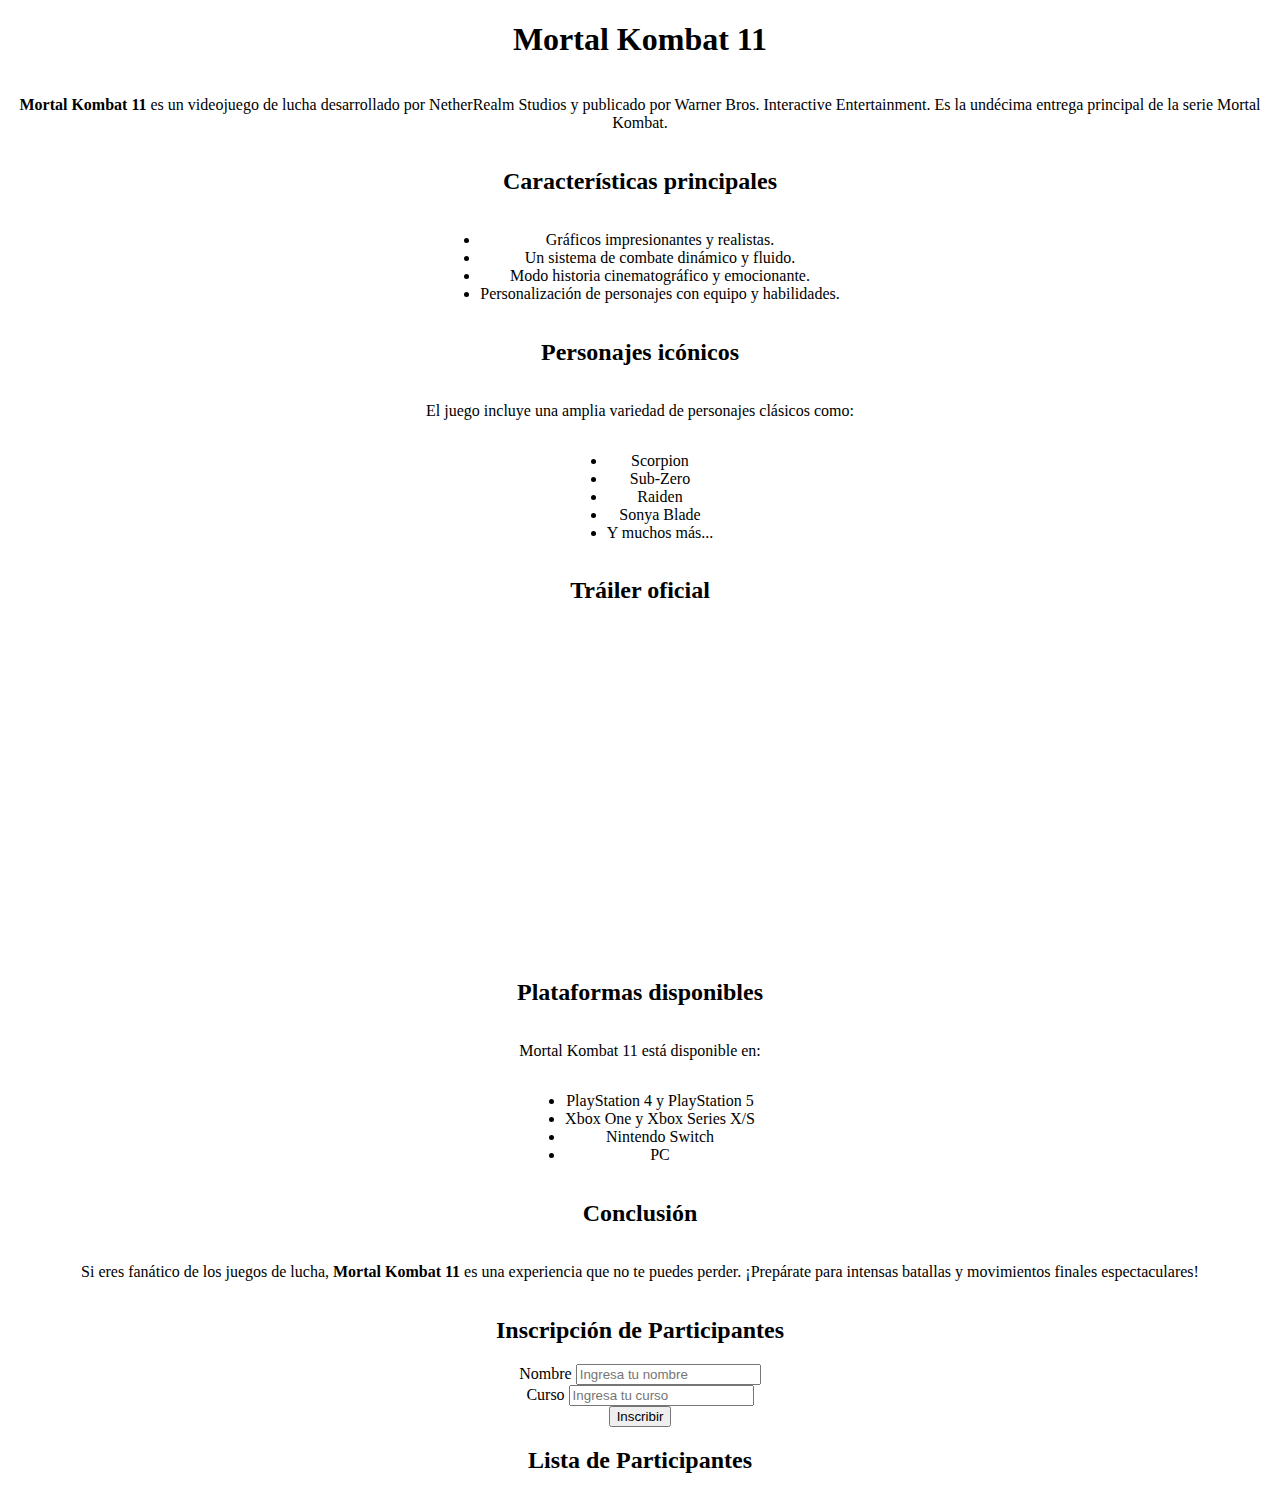
<file: games/mortalkombat.html>
<!DOCTYPE html>
<html lang="en">

<head>
    <meta charset="UTF-8">
    <meta name="viewport" content="width=device-width, initial-scale=1.0">
    <title>Juegos</title>
    <link rel="stylesheet" href="https://bootswatch.com/5/vapor/bootstrap.min.css">

    <style>
        /* Centrar todo el contenido de la página */
        body {
            display: flex;
            justify-content: center;
            align-items: center;
            flex-direction: column;
            min-height: 100vh;
            /* Ocupa toda la altura de la ventana */
            margin: 0;
            text-align: center;
            /* Centra el texto */
        }

        iframe {
            margin-top: 20px;
            /* Espaciado entre el iframe y otros elementos */
        }
    </style>
</head>

<body>

    <h1>Mortal Kombat 11</h1>
    <p><strong>Mortal Kombat 11</strong> es un videojuego de lucha desarrollado por NetherRealm Studios y publicado por
        Warner Bros. Interactive Entertainment. Es la undécima entrega principal de la serie Mortal Kombat.</p>

    <h2>Características principales</h2>
    <ul>
        <li>Gráficos impresionantes y realistas.</li>
        <li>Un sistema de combate dinámico y fluido.</li>
        <li>Modo historia cinematográfico y emocionante.</li>
        <li>Personalización de personajes con equipo y habilidades.</li>
    </ul>

    <h2>Personajes icónicos</h2>
    <p>El juego incluye una amplia variedad de personajes clásicos como:</p>
    <ul>
        <li>Scorpion</li>
        <li>Sub-Zero</li>
        <li>Raiden</li>
        <li>Sonya Blade</li>
        <li>Y muchos más...</li>
    </ul>

    <h2>Tráiler oficial</h2>
    <iframe width="560" height="315" src="https://www.youtube.com/embed/W5nLxF-l_Bc?si=Mu61E1h9Hpa44jeH"
        title="YouTube video player" frameborder="0"
        allow="accelerometer; autoplay; clipboard-write; encrypted-media; gyroscope; picture-in-picture; web-share"
        referrerpolicy="strict-origin-when-cross-origin" allowfullscreen></iframe>
    <h2>Plataformas disponibles</h2>
    <p>Mortal Kombat 11 está disponible en:</p>
    <ul>
        <li>PlayStation 4 y PlayStation 5</li>
        <li>Xbox One y Xbox Series X/S</li>
        <li>Nintendo Switch</li>
        <li>PC</li>
    </ul>

    <h2>Conclusión</h2>
    <p>Si eres fanático de los juegos de lucha, <strong>Mortal Kombat 11</strong> es una experiencia que no te puedes
        perder. ¡Prepárate para intensas batallas y movimientos finales espectaculares!</p>

    <h2>Inscripción de Participantes</h2>
    <div class="form-container">
        <form id="registrationForm">
            <div class="mb-3">
                <label for="name" class="form-label">Nombre</label>
                <input type="text" id="name" class="form-control" placeholder="Ingresa tu nombre" required>
            </div>
            <div class="mb-3">
                <label for="course" class="form-label">Curso</label>
                <input type="text" id="course" class="form-control" placeholder="Ingresa tu curso" required>
            </div>
            <button type="submit" class="btn btn-primary">Inscribir</button>
        </form>
    </div>

    <h2>Lista de Participantes</h2>
    <div class="participants-list">
        <ul id="participants" class="list-group">
            <!-- Los registros se agregarán aquí dinámicamente -->
        </ul>
    </div>


    <script>
        const form = document.getElementById('registrationForm');
        const participantsList = document.getElementById('participants');

        // Función para cargar los participantes desde localStorage
        function loadParticipants() {
            const participants = JSON.parse(localStorage.getItem('participants')) || [];
            participants.forEach(participant => {
                const listItem = document.createElement('li');
                listItem.className = 'list-group-item';
                listItem.textContent = `Nombre: ${participant.name}, Curso: ${participant.course}`;
                participantsList.appendChild(listItem);
            });
        }

        // Función para guardar un participante en localStorage
        function saveParticipant(name, course) {
            const participants = JSON.parse(localStorage.getItem('participants')) || [];
            participants.push({ name, course });
            localStorage.setItem('participants', JSON.stringify(participants));
        }

        // Evento para manejar el envío del formulario
        form.addEventListener('submit', function (event) {
            event.preventDefault(); // Evita el envío del formulario

            // Obtiene los valores de los campos
            const name = document.getElementById('name').value;
            const course = document.getElementById('course').value;

            // Crea un nuevo elemento de lista
            const listItem = document.createElement('li');
            listItem.className = 'list-group-item';
            listItem.textContent = `Nombre: ${name}, Curso: ${course}`;

            // Agrega el elemento a la lista
            participantsList.appendChild(listItem);

            // Guarda el participante en localStorage
            saveParticipant(name, course);

            // Limpia los campos del formulario
            form.reset();
        });

        // Carga los participantes al cargar la página
        window.onload = loadParticipants;
    </script>


</body>

</html>
</file>
